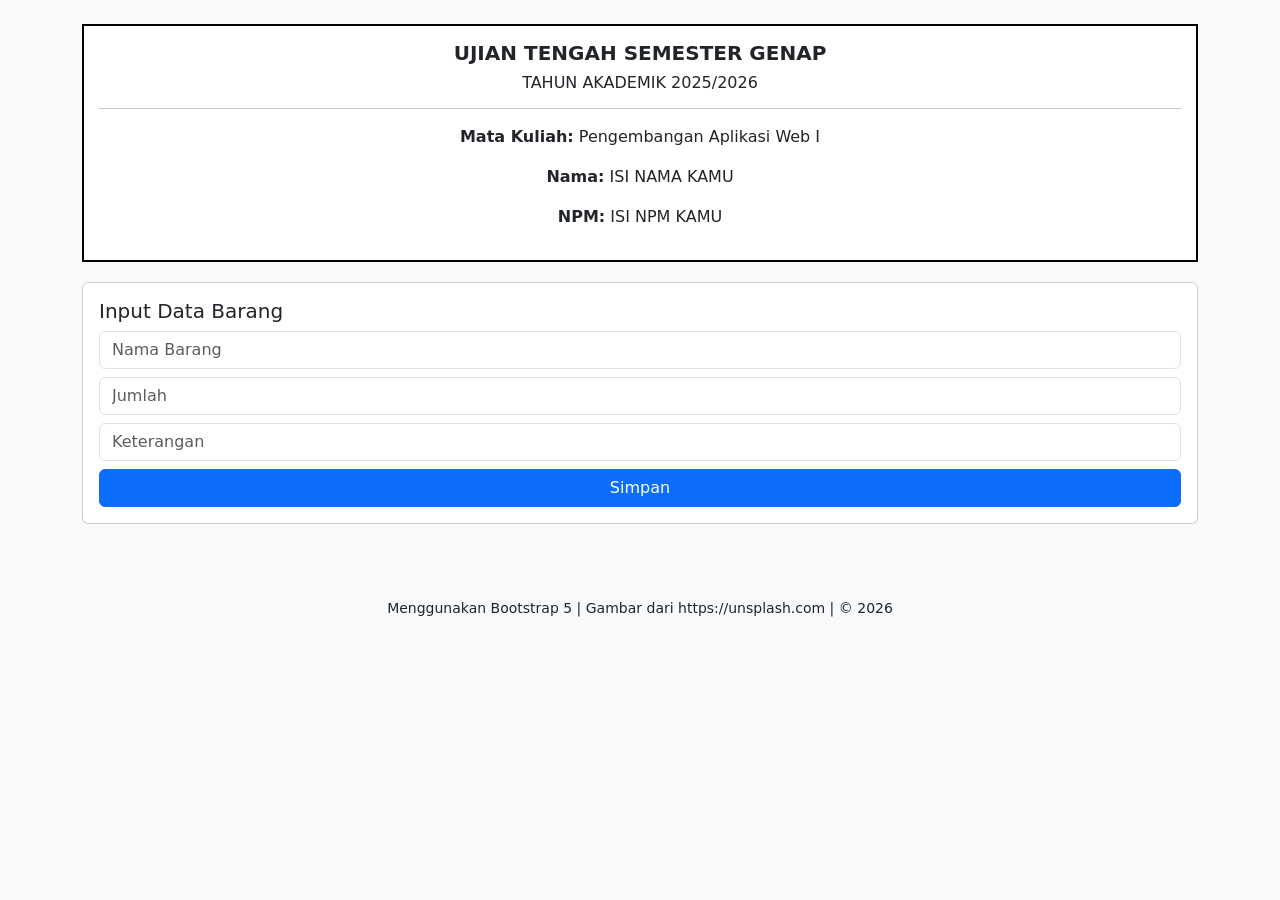
<file: coba/index.html>
<!DOCTYPE html>
<html lang="id">
<head>
    <meta charset="UTF-8">
    <meta name="viewport" content="width=device-width, initial-scale=1">
    <title>Catatan Belanja</title>

    <!-- Bootstrap CDN -->
    <link href="https://cdn.jsdelivr.net/npm/bootstrap@5.3.0/dist/css/bootstrap.min.css" rel="stylesheet">

    <style>
        body {
            background-color: #f8f9fa;
        }
        .header-box {
            border: 2px solid black;
            padding: 15px;
            margin-bottom: 20px;
            background-color: white;
        }
    </style>
</head>

<body>

<div class="container mt-4">

    <!-- HEADER -->
    <div class="header-box text-center">
        <h5><b>UJIAN TENGAH SEMESTER GENAP</b></h5>
        <h6>TAHUN AKADEMIK 2025/2026</h6>
        <hr>
        <p><b>Mata Kuliah:</b> Pengembangan Aplikasi Web I</p>
        <p><b>Nama:</b> ISI NAMA KAMU</p>
        <p><b>NPM:</b> ISI NPM KAMU</p>
    </div>

    <!-- FORM -->
    <div class="card p-3 mb-4">
        <h5>Input Data Barang</h5>
        <input type="text" id="nama" class="form-control mb-2" placeholder="Nama Barang">
        <input type="number" id="jumlah" class="form-control mb-2" placeholder="Jumlah">
        <input type="text" id="ket" class="form-control mb-2" placeholder="Keterangan">
        <button onclick="simpanData()" class="btn btn-primary">Simpan</button>
    </div>

    <!-- DATA -->
    <div class="row" id="output"></div>

</div>

<!-- FOOTER -->
<footer class="text-center mt-5 mb-3">
    <small>
        Menggunakan Bootstrap 5 |
        Gambar dari https://unsplash.com |
        © 2026
    </small>
</footer>

<script>
function tampilData() {
    let data = localStorage.getItem("belanja");

    if (data == null) {
        data = [];
    } else {
        data = JSON.parse(data);
    }

    let tampil = "";

    for (let i = 0; i < data.length; i++) {
        tampil += `
        <div class="col-lg-3 col-md-6 col-12 mb-3">
            <div class="card p-3">
                <h5>${data[i].nama}</h5>
                <p>Jumlah: ${data[i].jumlah}</p>
                <p>${data[i].ket}</p>
            </div>
        </div>
        `;
    }

    document.getElementById("output").innerHTML = tampil;
}

function simpanData() {
    let nama = document.getElementById("nama").value;
    let jumlah = document.getElementById("jumlah").value;
    let ket = document.getElementById("ket").value;

    if (nama == "" || jumlah == "" || ket == "") {
        alert("Isi semua data!");
        return;
    }

    let data = localStorage.getItem("belanja");

    if (data == null) {
        data = [];
    } else {
        data = JSON.parse(data);
    }

    data.push({
        nama: nama,
        jumlah: jumlah,
        ket: ket
    });

    localStorage.setItem("belanja", JSON.stringify(data));

    document.getElementById("nama").value = "";
    document.getElementById("jumlah").value = "";
    document.getElementById("ket").value = "";

    tampilData();
}

tampilData();
</script>

</body>
</html>
</file>
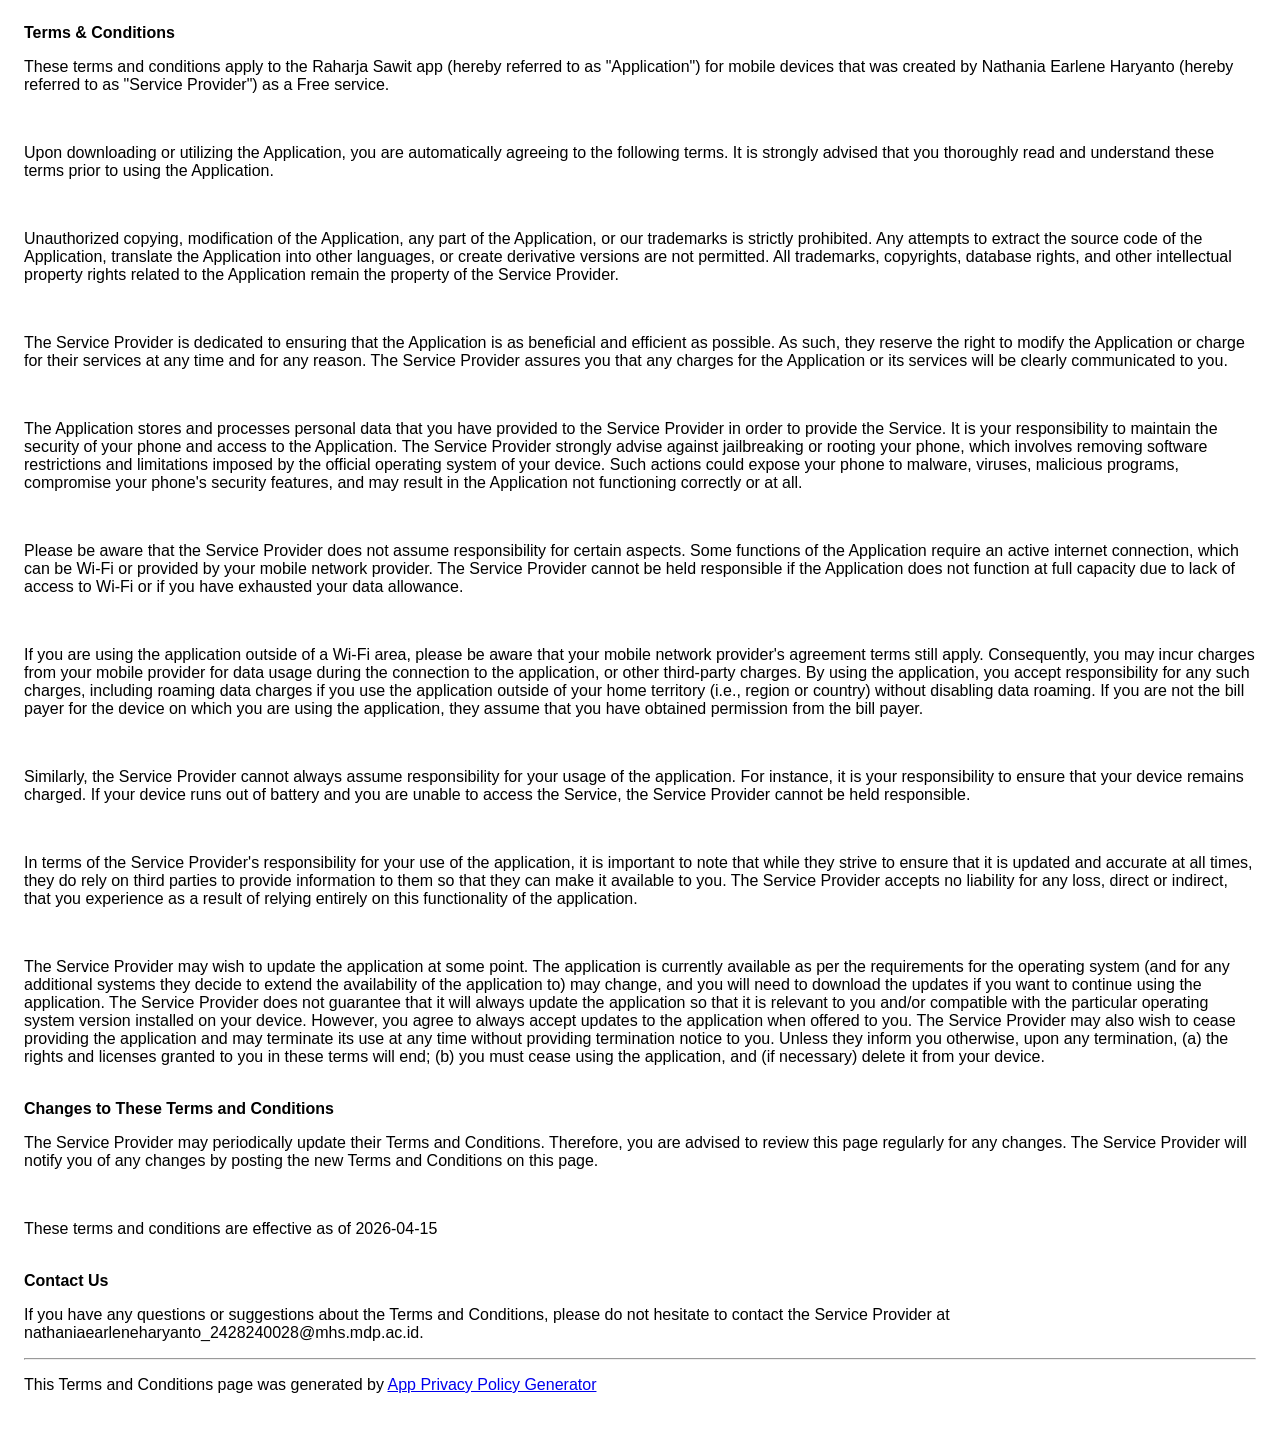
<file: kisiUTS/terms.html>
<!DOCTYPE html>
    <html>
    <head>
      <meta charset='utf-8'>
      <meta name='viewport' content='width=device-width'>
      <title>Terms &amp; Conditions</title>
      <style> body { font-family: 'Helvetica Neue', Helvetica, Arial, sans-serif; padding:1em; } </style>
    </head>
    <body>
    <strong>Terms &amp; Conditions</strong><br><p>These terms and conditions apply to the Raharja Sawit app (hereby referred to as "Application") for mobile devices that was created by Nathania Earlene Haryanto (hereby referred to as "Service Provider") as a Free service.</p><br><p>Upon downloading or utilizing the Application, you are automatically agreeing to the following terms. It is strongly advised that you thoroughly read and understand these terms prior to using the Application.</p><div><br><p>Unauthorized copying, modification of the Application, any part of the Application, or our trademarks is strictly prohibited. Any attempts to extract the source code of the Application, translate the Application into other languages, or create derivative versions are not permitted. All trademarks, copyrights, database rights, and other intellectual property rights related to the Application remain the property of the Service Provider.</p></div><br><p>The Service Provider is dedicated to ensuring that the Application is as beneficial and efficient as possible. As such, they reserve the right to modify the Application or charge for their services at any time and for any reason. The Service Provider assures you that any charges for the Application or its services will be clearly communicated to you.</p><br><p>The Application stores and processes personal data that you have provided to the Service Provider in order to provide the Service. It is your responsibility to maintain the security of your phone and access to the Application. The Service Provider strongly advise against jailbreaking or rooting your phone, which involves removing software restrictions and limitations imposed by the official operating system of your device. Such actions could expose your phone to malware, viruses, malicious programs, compromise your phone's security features, and may result in the Application not functioning correctly or at all.</p><!----><br><p>Please be aware that the Service Provider does not assume responsibility for certain aspects. Some functions of the Application require an active internet connection, which can be Wi-Fi or provided by your mobile network provider. The Service Provider cannot be held responsible if the Application does not function at full capacity due to lack of access to Wi-Fi or if you have exhausted your data allowance.</p><br><p>If you are using the application outside of a Wi-Fi area, please be aware that your mobile network provider's agreement terms still apply. Consequently, you may incur charges from your mobile provider for data usage during the connection to the application, or other third-party charges. By using the application, you accept responsibility for any such charges, including roaming data charges if you use the application outside of your home territory (i.e., region or country) without disabling data roaming. If you are not the bill payer for the device on which you are using the application, they assume that you have obtained permission from the bill payer.</p><br><p>Similarly, the Service Provider cannot always assume responsibility for your usage of the application. For instance, it is your responsibility to ensure that your device remains charged. If your device runs out of battery and you are unable to access the Service, the Service Provider cannot be held responsible.</p><br><p>In terms of the Service Provider's responsibility for your use of the application, it is important to note that while they strive to ensure that it is updated and accurate at all times, they do rely on third parties to provide information to them so that they can make it available to you. The Service Provider accepts no liability for any loss, direct or indirect, that you experience as a result of relying entirely on this functionality of the application.</p><br><!----><p>The Service Provider may wish to update the application at some point. The application is currently available as per the requirements for the operating system (and for any additional systems they decide to extend the availability of the application to) may change, and you will need to download the updates if you want to continue using the application. The Service Provider does not guarantee that it will always update the application so that it is relevant to you and/or compatible with the particular operating system version installed on your device. However, you agree to always accept updates to the application when offered to you. The Service Provider may also wish to cease providing the application and may terminate its use at any time without providing termination notice to you. Unless they inform you otherwise, upon any termination, (a) the rights and licenses granted to you in these terms will end; (b) you must cease using the application, and (if necessary) delete it from your device.</p><br><strong>Changes to These Terms and Conditions</strong><p>The Service Provider may periodically update their Terms and Conditions. Therefore, you are advised to review this page regularly for any changes. The Service Provider will notify you of any changes by posting the new Terms and Conditions on this page.</p><br><p>These terms and conditions are effective as of 2026-04-15</p><br><strong>Contact Us</strong><p>If you have any questions or suggestions about the Terms and Conditions, please do not hesitate to contact the Service Provider at nathaniaearleneharyanto_2428240028@mhs.mdp.ac.id.</p><hr><p>This Terms and Conditions page was generated by <a href="https://app-privacy-policy-generator.nisrulz.com/" target="_blank" rel="noopener noreferrer">App Privacy Policy Generator</a></p>
    </body>
    </html>
</file>
